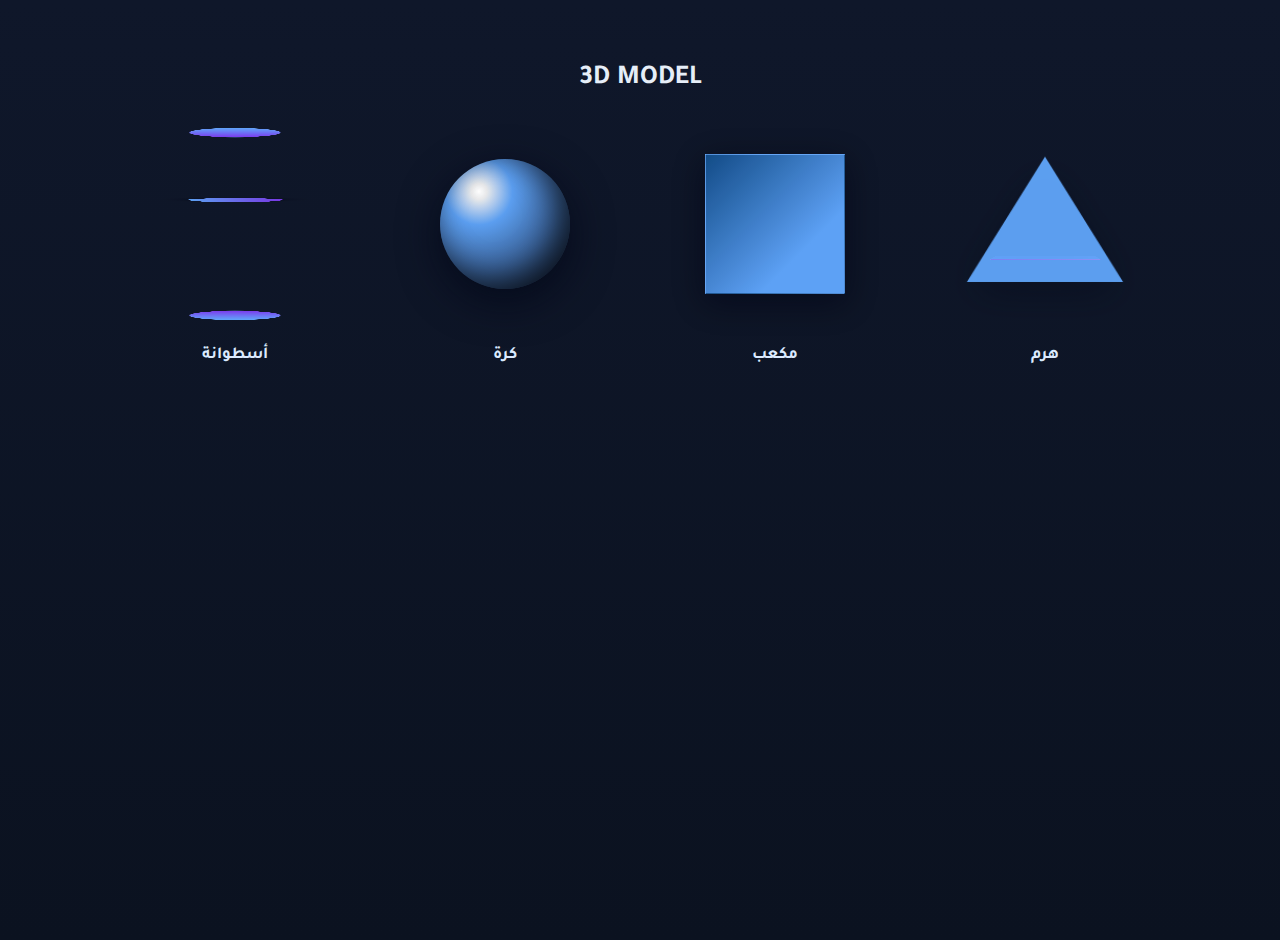
<file: index.html>
<!DOCTYPE html>
<html lang="ar" dir="rtl">
<head>
    <meta charset="UTF-8">
    <meta name="viewport" content="width=device-width, initial-scale=1.0">
    <title>3D MODEL</title>
    <!-- تحميل الخط -->
    <link href="https://fonts.googleapis.com/css2?family=Tajawal:wght@400;700&display=swap" rel="stylesheet">
    <link rel="stylesheet" href="style.css">
</head>
<body>
    <div class="container">
        <h1>3D MODEL </h1>
        <div class="shapes-grid">
            <!-- الهرم (محدث: يحتوي على .base) -->
            <div class="shape-container">
                <div class="scene" role="img" aria-label="هرم ثلاثي الأبعاد — اضغط أو اضغط بمفتاح المسافة/إدخال لإيقاف/تشغيل">
                    <div class="pyramid">
                        <div class="face front"></div>
                        <div class="face back"></div>
                        <div class="face right"></div>
                        <div class="face left"></div>
                        <div class="base"></div>
                    </div>
                </div>
                <h2>هرم</h2>
            </div>
            
            <!-- المكعب -->
            <div class="shape-container">
                <div class="scene" role="img" aria-label="مكعب ثلاثي الأبعاد — اضغط للتشغيل/الإيقاف">
                    <div class="cube">
                        <div class="face front"></div>
                        <div class="face back"></div>
                        <div class="face right"></div>
                        <div class="face left"></div>
                        <div class="face top"></div>
                        <div class="face bottom"></div>
                    </div>
                </div>
                <h2>مكعب</h2>
            </div>
            
            <!-- الكرة -->
            <div class="shape-container">
                <div class="scene" role="img" aria-label="كرة ثلاثية الأبعاد — اضغط للتشغيل/الإيقاف">
                    <div class="sphere"></div>
                </div>
                <h2>كرة</h2>
            </div>
            
            <!-- الأسطوانة -->
            <div class="shape-container">
                <div class="scene" role="img" aria-label="أسطوانة ثلاثية الأبعاد — اضغط للتشغيل/الإيقاف">
                    <div class="cylinder">
                        <div class="top"></div>
                        <div class="bottom"></div>
                        <div class="side"></div>
                    </div>
                </div>
                <h2>أسطوانة</h2>
            </div>
        </div>
    </div>
    <script src="script.js"></script>
</body>
</html>
</file>
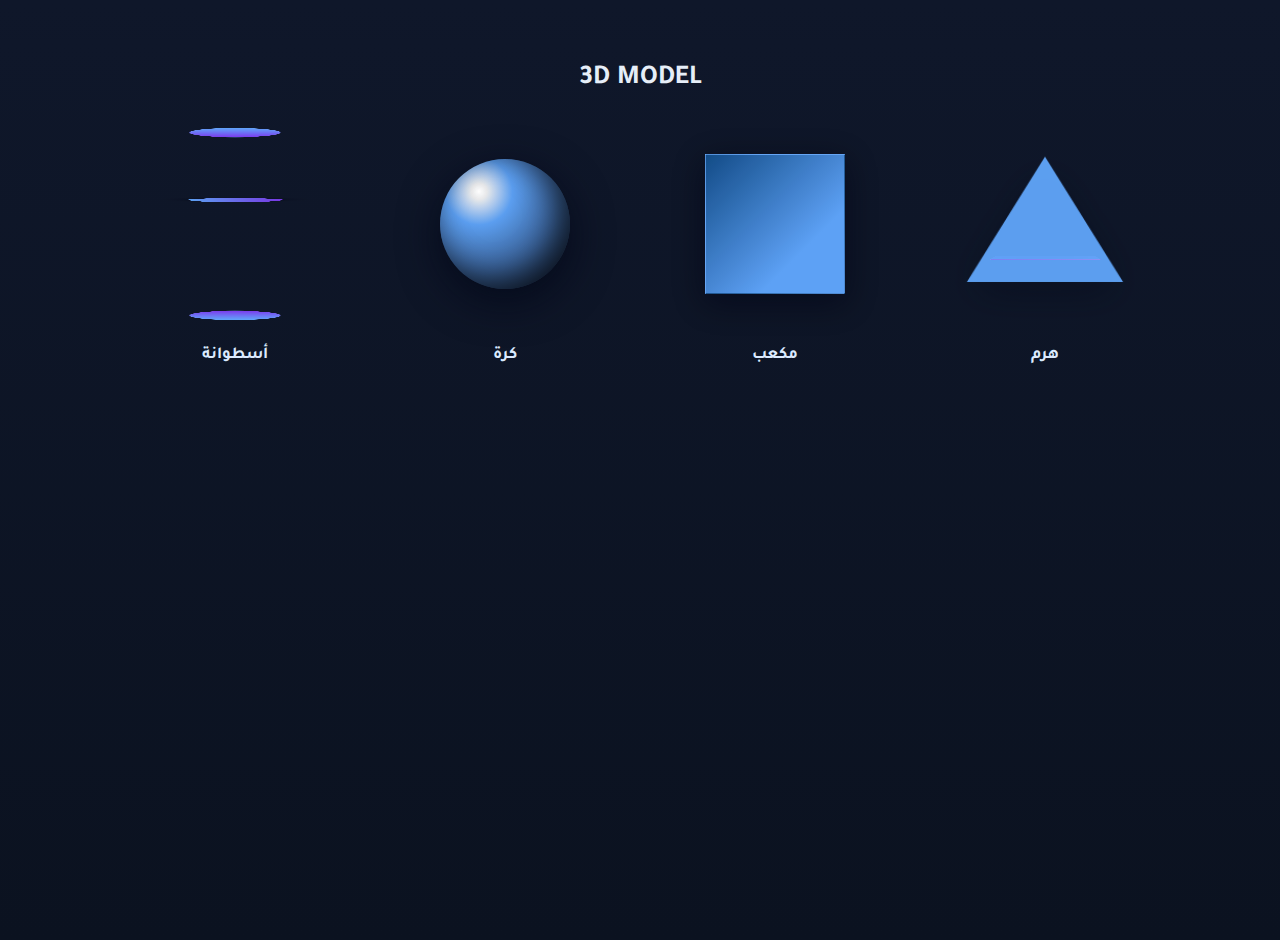
<file: index_Version4.html>
<!DOCTYPE html>
<html lang="ar" dir="rtl">
<head>
    <meta charset="UTF-8">
    <meta name="viewport" content="width=device-width, initial-scale=1.0">
    <title>3D MODEL</title>
    <!-- تحميل الخط -->
    <link href="https://fonts.googleapis.com/css2?family=Tajawal:wght@400;700&display=swap" rel="stylesheet">
    <link rel="stylesheet" href="style.css">
</head>
<body>
    <div class="container">
        <h1>3D MODEL </h1>
        <div class="shapes-grid">
            <!-- الهرم (محدث: يحتوي على .base) -->
            <div class="shape-container">
                <div class="scene" role="img" aria-label="هرم ثلاثي الأبعاد — اضغط أو اضغط بمفتاح المسافة/إدخال لإيقاف/تشغيل">
                    <div class="pyramid">
                        <div class="face front"></div>
                        <div class="face back"></div>
                        <div class="face right"></div>
                        <div class="face left"></div>
                        <div class="base"></div>
                    </div>
                </div>
                <h2>هرم</h2>
            </div>
            
            <!-- المكعب -->
            <div class="shape-container">
                <div class="scene" role="img" aria-label="مكعب ثلاثي الأبعاد — اضغط للتشغيل/الإيقاف">
                    <div class="cube">
                        <div class="face front"></div>
                        <div class="face back"></div>
                        <div class="face right"></div>
                        <div class="face left"></div>
                        <div class="face top"></div>
                        <div class="face bottom"></div>
                    </div>
                </div>
                <h2>مكعب</h2>
            </div>
            
            <!-- الكرة -->
            <div class="shape-container">
                <div class="scene" role="img" aria-label="كرة ثلاثية الأبعاد — اضغط للتشغيل/الإيقاف">
                    <div class="sphere"></div>
                </div>
                <h2>كرة</h2>
            </div>
            
            <!-- الأسطوانة -->
            <div class="shape-container">
                <div class="scene" role="img" aria-label="أسطوانة ثلاثية الأبعاد — اضغط للتشغيل/الإيقاف">
                    <div class="cylinder">
                        <div class="top"></div>
                        <div class="bottom"></div>
                        <div class="side"></div>
                    </div>
                </div>
                <h2>أسطوانة</h2>
            </div>
        </div>
    </div>
    <script src="script.js"></script>
</body>
</html>
</file>
<file: style.css>
:root{
  --bg1: #0f172a;
  --bg2: #0b1220;
  --accent: #60a5fa;
  --size-cube: 140px;
  --size-pyramid: 150px;
  --size-sphere: 130px;
  --size-cylinder: 140px;
  --duration: 6s;
}

*{box-sizing:border-box}
html,body{
  height:100%;
  margin:0;
  font-family: "Tajawal", "Segoe UI", system-ui, sans-serif;
  background: linear-gradient(180deg,var(--bg1),var(--bg2));
  color:#e6eef8;
  -webkit-font-smoothing:antialiased;
  -moz-osx-font-smoothing:grayscale;
}

/* Container */
.container{
  max-width:1100px;
  margin:40px auto;
  padding:24px;
  text-align:center;
  direction:rtl;
}

h1{margin:0 0 18px;font-size:1.7rem}
.shapes-grid{
  display:grid;
  grid-template-columns:repeat(auto-fit,minmax(200px,1fr));
  gap:28px;
  align-items:start;
}

/* Scene / perspective */
.scene{
  width:100%;
  height:220px;
  display:flex;
  align-items:center;
  justify-content:center;
  perspective:900px;
  -webkit-perspective:900px;
  pointer-events:auto;
}

/* Generic rotating wrapper used by shapes */
.shape-rotator{
  transform-style:preserve-3d;
  will-change:transform;
  animation:rotate var(--duration) linear infinite;
  transition:transform 300ms;
}

/* Pause animation when container has .paused */
.scene.paused .shape-rotator{ animation-play-state:paused }

/* Animation */
@keyframes rotate{
  from{ transform: rotateX(-20deg) rotateY(0deg) }
  to{   transform: rotateX(-20deg) rotateY(360deg) }
}

/* --- CUBE --- */
.cube{
  width:var(--size-cube);
  height:var(--size-cube);
  position:relative;
}
.cube .face{
  position:absolute;
  width:100%;
  height:100%;
  background:linear-gradient(135deg,#134e8a,#60a5fa 70%);
  opacity:0.98;
  border:1px solid rgba(255,255,255,0.06);
  display:flex;
  align-items:center;
  justify-content:center;
  font-size:0.8rem;
  color:rgba(255,255,255,0.9);
  backface-visibility:hidden;
  box-shadow: 0 8px 30px rgba(2,6,23,0.6);
}

/* Position cube faces */
.cube .front  { transform: translateZ(calc(var(--size-cube)/2)); }
.cube .back   { transform: rotateY(180deg) translateZ(calc(var(--size-cube)/2)); }
.cube .right  { transform: rotateY(90deg) translateZ(calc(var(--size-cube)/2)); }
.cube .left   { transform: rotateY(-90deg) translateZ(calc(var(--size-cube)/2)); }
.cube .top    { transform: rotateX(90deg) translateZ(calc(var(--size-cube)/2)); }
.cube .bottom { transform: rotateX(-90deg) translateZ(calc(var(--size-cube)/2)); }

/* --- PYRAMID --- */
.pyramid{
  width:var(--size-pyramid);
  height:var(--size-pyramid);
  position:relative;
  transform-style:preserve-3d;
  margin-top:10px;
}

/* Base (متوافق مع HTML المحدث) */
.pyramid .base{
  position:absolute;
  width:70%;
  height:70%;
  left:15%;
  top:54%;
  transform:translateY(-50%) rotateX(90deg) translateZ(calc(var(--size-pyramid)*-0.15));
  background:linear-gradient(135deg,#7c3aed,#c084fc);
  opacity:0.95;
  border:1px solid rgba(255,255,255,0.06);
}

/* Triangular faces created with transform and skewed squares to simulate triangles */
.pyramid .face{
  position:absolute;
  left:50%;
  top:45%;
  width:0;
  height:0;
  border-left: calc(var(--size-pyramid)/2) solid transparent;
  border-right: calc(var(--size-pyramid)/2) solid transparent;
  border-bottom: calc(var(--size-pyramid)/1.2) solid rgba(96,165,250,0.95);
  transform-origin:50% 0;
  backface-visibility:hidden;
  filter:drop-shadow(0 10px 20px rgba(2,6,23,0.45));
}
.pyramid .face.front  { transform: translate(-50%,-50%) rotateX(12deg) translateZ(10px); background:transparent; }
.pyramid .face.back   { transform: translate(-50%,-50%) rotateY(180deg) translateZ(10px); background:transparent; }
.pyramid .face.left   { transform: translate(-50%,-50%) rotateY(-90deg) translateZ(10px); background:transparent; }
.pyramid .face.right  { transform: translate(-50%,-50%) rotateY(90deg) translateZ(10px); background:transparent; }

.pyramid .face::after{
  content:"";
  position:absolute; left:-50%; top:-100%;
  width:200%; height:200%;
  background:linear-gradient(180deg, rgba(124,58,237,0.95), rgba(96,165,250,0.85));
  clip-path:polygon(50% 0,100% 100%,0 100%);
  transform:translateZ(-1px);
}

/* --- SPHERE --- */
.sphere{
  width:var(--size-sphere);
  height:var(--size-sphere);
  border-radius:50%;
  background: radial-gradient(circle at 30% 25%, #ffffff 0%, rgba(255,255,255,0.9) 6%, rgba(96,165,250,0.95) 25%, #0f172a 100%);
  box-shadow: inset -10px -8px 30px rgba(0,0,0,0.6), 0 12px 40px rgba(2,6,23,0.7);
  transform-style:preserve-3d;
}

/* Add subtle rotation on sphere by animating the background position */
.sphere{ animation: sphere-rotate var(--duration) linear infinite; }
@keyframes sphere-rotate{
  from{ transform: rotateY(0deg) rotateX(0deg) }
  to{ transform: rotateY(360deg) rotateX(15deg) }
}

/* --- CYLINDER --- */
.cylinder{
  width:var(--size-cylinder);
  height:var(--size-cylinder);
  position:relative;
  transform-style:preserve-3d;
  display:flex;
  align-items:center;
  justify-content:center;
}
.cylinder .side{
  width:calc(var(--size-cylinder) * 0.65);
  height:calc(var(--size-cylinder) * 1.0);
  background:linear-gradient(90deg,#60a5fa,#7c3aed);
  border-radius:50px;
  transform:rotateX(90deg) translateZ(calc(var(--size-cylinder) * 0.17));
  box-shadow: 0 14px 30px rgba(2,6,23,0.6);
  opacity:0.95;
}
.cylinder .top, .cylinder .bottom{
  position:absolute;
  width:calc(var(--size-cylinder) * 0.65);
  height:calc(var(--size-cylinder) * 0.65);
  border-radius:50%;
  background:linear-gradient(180deg,#7c3aed,#60a5fa);
  left:50%;
  transform:translateX(-50%);
  border:1px solid rgba(255,255,255,0.06);
}
.cylinder .top{ top:18%; transform:translate(-50%, -50%) rotateX(90deg) translateZ(calc(var(--size-cylinder) * 0.33)); }
.cylinder .bottom{ bottom:18%; transform:translate(-50%, 50%) rotateX(90deg) translateZ(calc(var(--size-cylinder) * -0.33)); }

/* Labels */
.shape-container h2{
  margin:12px 0 0;
  font-size:1.05rem;
  color:#dbeafe;
}

/* Hover / focus affordance */
.shape-container{ cursor:pointer; user-select:none; }

/* Responsive adjustments */
@media (max-width:520px){
  .scene{ height:180px }
  :root{ --size-cube:110px; --size-pyramid:120px; --size-sphere:100px; --size-cylinder:110px; }
}

/* احترم تفضيل المستخدم لتقليل الحركة */
@media (prefers-reduced-motion: reduce) {
  :root { --duration: 0s; }
  .shape-rotator, .sphere { animation: none !important; transition: none !important; }
}

/* تقليل الظلال على الشاشات الصغيرة أو للأداء */
@media (max-width: 520px) {
  .cube .face, .pyramid .face::after, .sphere {
    box-shadow: 0 6px 18px rgba(2,6,23,0.45);
  }
}
</file>
